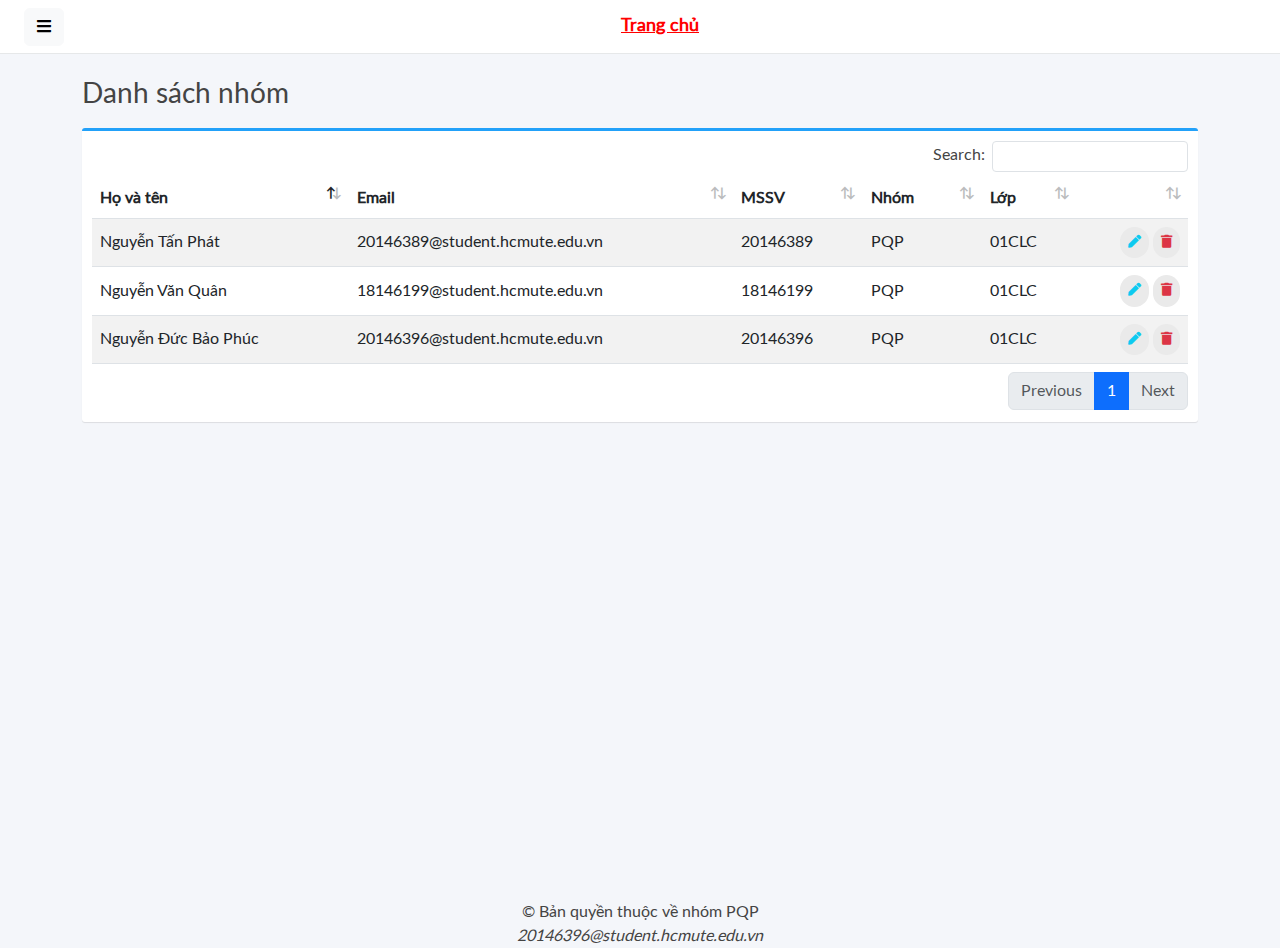
<file: users.html>
<!doctype html>
<html lang="en">

<head>
    <meta charset="utf-8">
    <meta name="viewport" content="width=device-width, initial-scale=1, shrink-to-fit=no">
    <meta http-equiv="X-UA-Compatible" content="IE=edge">
    <title>IOT PQP</title>
    <link href="assets/vendor/fontawesome/css/fontawesome.min.css" rel="stylesheet">
    <link href="assets/vendor/fontawesome/css/solid.min.css" rel="stylesheet">
    <link href="assets/vendor/fontawesome/css/brands.min.css" rel="stylesheet">
    <link href="assets/vendor/bootstrap/css/bootstrap.min.css" rel="stylesheet">
    <link href="assets/vendor/datatables/datatables.min.css" rel="stylesheet">
    <link href="assets/css/master.css" rel="stylesheet">
</head>

<body>
    <div class="wrapper">
        <!-- sidebar navigation component -->
        <nav id="sidebar" class="active">
            <div class="sidebar-header">
                <img src="assets/img/PQP_logo.png" alt="bootraper logo" class="app-logo">
            </div>
            <ul class="list-unstyled components text-secondary">
                <li>
                    <a href="index.html"><i class="fas fa-microchip"></i> Bảng điều khiển</a>
                </li>
                <li>
                    <a href="users.html"><i class="fas fa-user-friends"></i> Danh sách nhóm</a>
                </li>
            </ul>
        </nav>
        <!-- end of sidebar component -->
        <div id="body" class="active">
            <!-- navbar navigation component -->
            <nav class="navbar navbar-expand-lg navbar-white bg-white">
                <button type="button" id="sidebarCollapse" class="btn btn-light">
                    <i class="fas fa-bars"></i><span></span>
                </button>
                <div class="collapse navbar-collapse" id="navbarSupportedContent">
                    <ul style="margin: auto; color:#ff0000; font-size: large;" class="nav navbar-nav ms-auto"><b><u><a href="index.html">Trang chủ</a></u></b></ul>
                </div>
            </nav>
            <!-- end of navbar navigation -->
            <div class="content">
                <div class="container">
                    <div class="page-title">
                        <h3>Danh sách nhóm
                        </h3>
                    </div>
                    <div class="box box-primary">
                        <div class="box-body">
                            <table width="100%" class="table table-striped" id="dataTables-example">
                                <thead>
                                    <tr>
                                        <th>Họ và tên</th>
                                        <th>Email</th>
                                        <th>MSSV</th>
                                        <th>Nhóm</th>
                                        <th>Lớp</th>
                                        <th></th>
                                    </tr>
                                </thead>
                                <tbody>
                                    <tr>
                                        <td>Nguyễn Đức Bảo Phúc</td>
                                        <td>20146396@student.hcmute.edu.vn</td>
                                        <td>20146396</td>
                                        <td>PQP</td>
                                        <td>01CLC</td>
                                        <td class="text-end">
                                            <a href="" class="btn btn-outline-info btn-rounded"><i class="fas fa-pen"></i></a>
                                            <a href="" class="btn btn-outline-danger btn-rounded"><i class="fas fa-trash"></i></a>
                                        </td>
                                    </tr>
                                    <tr>
                                        <td>Nguyễn Tấn Phát</td>
                                        <td>20146389@student.hcmute.edu.vn</td>
                                        <td>20146389</td>
                                        <td>PQP</td>
                                        <td>01CLC</td>
                                        <td class="text-end">
                                            <a href="" class="btn btn-outline-info btn-rounded"><i class="fas fa-pen"></i></a>
                                            <a href="" class="btn btn-outline-danger btn-rounded"><i class="fas fa-trash"></i></a>
                                        </td>
                                    </tr>
                                    <tr>
                                        <td>Nguyễn Văn Quân</td>
                                        <td>18146199@student.hcmute.edu.vn</td>
                                        <td>18146199</td>
                                        <td>PQP</td>
                                        <td>01CLC</td>
                                        <td class="text-end">
                                            <a href="" class="btn btn-outline-info btn-rounded"><i class="fas fa-pen"></i></a>
                                            <a href="" class="btn btn-outline-danger btn-rounded"><i class="fas fa-trash"></i></a>
                                        </td>
                                    </tr>
                                </tbody>
                            </table>
                        </div>
                    </div>
                </div>
            </div>
            <div style="margin-top: 450px;">
                <footer>
                    <p style="margin: auto; text-align: center;">© Bản quyền thuộc về nhóm PQP</p>
                    <p style="margin: auto; text-align: center;"><i>20146396@student.hcmute.edu.vn</i></p>
                </footer>
            </div>
        </div>
    </div>
    <script src="assets/vendor/jquery/jquery.min.js"></script>
    <script src="assets/vendor/bootstrap/js/bootstrap.bundle.min.js"></script>
    <script src="assets/vendor/datatables/datatables.min.js"></script>
    <script src="assets/js/initiate-datatables.js"></script>
    <script src="assets/js/script.js"></script>
</body>

</html>
</file>
<file: assets/vendor/fontawesome/css/solid.min.css>
/*!
 * Font Awesome Free 5.15.3 by @fontawesome - https://fontawesome.com
 * License - https://fontawesome.com/license/free (Icons: CC BY 4.0, Fonts: SIL OFL 1.1, Code: MIT License)
 */
@font-face{font-family:"Font Awesome 5 Free";font-style:normal;font-weight:900;font-display:block;src:url(../webfonts/fa-solid-900.eot);src:url(../webfonts/fa-solid-900.eot?#iefix) format("embedded-opentype"),url(../webfonts/fa-solid-900.woff2) format("woff2"),url(../webfonts/fa-solid-900.woff) format("woff"),url(../webfonts/fa-solid-900.ttf) format("truetype"),url(../webfonts/fa-solid-900.svg#fontawesome) format("svg")}.fa,.fas{font-family:"Font Awesome 5 Free";font-weight:900}
</file>
<file: assets/vendor/fontawesome/css/brands.min.css>
/*!
 * Font Awesome Free 5.15.3 by @fontawesome - https://fontawesome.com
 * License - https://fontawesome.com/license/free (Icons: CC BY 4.0, Fonts: SIL OFL 1.1, Code: MIT License)
 */
@font-face{font-family:"Font Awesome 5 Brands";font-style:normal;font-weight:400;font-display:block;src:url(../webfonts/fa-brands-400.eot);src:url(../webfonts/fa-brands-400.eot?#iefix) format("embedded-opentype"),url(../webfonts/fa-brands-400.woff2) format("woff2"),url(../webfonts/fa-brands-400.woff) format("woff"),url(../webfonts/fa-brands-400.ttf) format("truetype"),url(../webfonts/fa-brands-400.svg#fontawesome) format("svg")}.fab{font-family:"Font Awesome 5 Brands";font-weight:400}
</file>
<file: assets/css/master.css>
/*------------------------------------------------------------------
* Bootstrap Simple Admin Template
* Version: 3.0
* Author: Alexis Luna
* Website: https://github.com/alexis-luna/bootstrap-simple-admin-template
-------------------------------------------------------------------*/

@import "../components/navbar/navbar-dropdowns.css";
@import "../components/sidebar/sidebar-default.css";

/*------------------------------------------------------------------
# [Color codes]

# teal: #00b5ad
# olive: #b5cc18
# violet: #6435c9
# orange: #f2711c
# darkgray: darkgray
# blue: #2185d0
# grey: #767676
# */

/*------------------------------------------------------------------
[Typography]

Body:           1em / "Lato", "Helvetica Neue", Arial, Helvetica, sans-serif;
Headers:        2em / "Lato", "Helvetica Neue", Arial, Helvetica, sans-serif;
parapgraph:     1em / "Lato", "Helvetica Neue", Arial, Helvetica, sans-serif;

Notes:  decreasing heading by 0.4em with every subsequent heading level
-------------------------------------------------------------------*/

/*------------------------------------------------------------------
[Table of contents]

1. Body / #body
2. Header / #header
3. Navigation / #navbar
4. Content / #content
5. Sidebar / #sidebar
6. Boxes / .box
7. Dashboard cards / .card
8. Miscellaneous
9. Adjustments to dafault behaviors
10. Colors / .teal, .olive, .violet, .orange, .darkgray, .blue, .grey
11. Responsive properties
-------------------------------------------------------------------*/

/*------------------------------------------------------------------
[1. Body / #body]
*/
@font-face {
    font-family: "Lato";
    font-style: normal;
    font-weight: 400;
    font-display: auto;
    src: url("../font/Lato-Regular.eot");
    src: url("../font/Lato-Regular.eot?#iefix") format("embedded-opentype"), url("../font/Lato-Regular.woff") format("woff"), url("../font/Lato-Regular.ttf") format("truetype");
}

body,
h1,
.h1,
h2,
.h2,
h3,
.h3,
h4,
.h4,
h5,
.h5,
h6,
.h6,
p,
a,
td {
    -moz-osx-font-smoothing: grayscale;
    -webkit-font-smoothing: antialiased;
}

body {
    width: 100%;
    height: 100%;
    background: #f4f6fa;
    font-family: "Lato", "Helvetica Neue", Arial, Helvetica, sans-serif;
    font-size: 1rem;
    color: #444;
}

.wrapper {
    display: flex;
    width: 100%;
    align-items: stretch;
    overflow-x: hidden
}

#body {
    width: 100%;
    padding: 0;
    min-height: 100vh;
    transition: all 0.3s;
}

/*------------------------------------------------------------------
[2. Header / #header]
*/
#body>.navbar {
    padding: 0 1.5rem;
    min-height: 54px;
    box-shadow: none;
    border-bottom: 1px solid rgba(101, 109, 119, .16);
}

/*------------------------------------------------------------------
[3. Navigation / #navbar] - see /components/navbar/navbar-dropdown.css
*/
.default-light-menu {
    border: none !important;
    box-shadow: 0 0 0 1px rgba(255, 255, 255, 0.5) inset !important;
    color: #fff;
}

.default-light-menu:hover {
    background: #2196F3 !important;
    color: #fff;
}

/*------------------------------------------------------------------
[4. Content / #content]
*/
#body>.content {
    position: relative;
    padding: .5rem;
}

#body .content .page-title h3 {
    margin: 1rem 0;
}

.page-header {
    margin-top: 1.25rem;
}

.page-pretitle {
    font-size: .8rem;
    text-transform: uppercase;
    line-height: 1.6;
    color: #656d77;
}

.page-title {
    margin: 0;
    font-size: 1.5rem;
    line-height: 1.5555556;
}

.detail-subtitle {
    font-size: .8rem;
    text-transform: uppercase;
    line-height: 1.6;
}

/*------------------------------------------------------------------
[5. Sidebar / #sidebar] - see /components/sidebar/sidebar-default.css
*/

/*------------------------------------------------------------------
[6. Boxes / .box] 
*/
.box {
    position: relative;
    border-radius: 3px;
    background: #ffffff;
    border-top: 3px solid #d2d6de;
    margin-bottom: 20px;
    width: 100%;
    box-shadow: 0 1px 1px rgba(0, 0, 0, 0.1);
}

.box-body {
    border-top-left-radius: 0;
    border-top-right-radius: 0;
    border-bottom-right-radius: 3px;
    border-bottom-left-radius: 3px;
    padding: 10px;
}

.box-footer {
    border-top-left-radius: 0;
    border-top-right-radius: 0;
    border-bottom-right-radius: 3px;
    border-bottom-left-radius: 3px;
    border-top: 1px solid #f4f4f4;
    padding: 10px 20px;
    background-color: #FAFAFA;
    text-align: right;
}

.box-primary {
    border-top-color: #22a1f9;
}

/*------------------------------------------------------------------
[7. Dashboard Cards / .card] 
*/
.card {
    margin-bottom: 15px;
    box-shadow: rgba(35, 46, 60, .04) 0 2px 4px 0;
}

.card .content {
    padding: 15px 15px 10px 15px;
}

.card .content .icon-big {
    font-size: 3em;
    min-height: 64px;
    line-height: 64px;
}

.card .content .number {
    font-size: 1.5em;
    text-align: right;
    font-weight: bolder;
}

.card .content .footer {
    background-attachment: fixed;
    position: relative;
    padding: 0;
    line-height: 30px;
}

.card .content .stats {
    display: inline-block;
    color: #a9a9a9;
}

/*------------------------------------------------------------------
[8. Miscellaneous ] 
*/
.line {
    border-bottom: 1px solid #E0E0E0;
}

.nav-pills {
    padding: 15px;
    background-color: #E0E0E0;
    -webkit-box-shadow: 0 3px 10px 0 rgba(0, 0, 0, 0.05);
    box-shadow: 0 3px 10px 0 rgba(0, 0, 0, 0.05);
}

.btn-rounded {
    border-radius: 10em;
    padding: 6px 8px;
    font-size: small;
    text-transform: none;
    text-shadow: none !important;
    background: #eaeaea;
    border-color: transparent;
    border: none;
}

.btn-rounded:hover {
    border-color: transparent;
    border: none;
}

#myTab {
    margin-bottom: 15px;
}

.no-margin {
    margin: 0;
}

.dfd {
    width: 100%;
}

.bg-lighter-grey {
    background: #FAFAFA;
}

/*------------------------------------------------------------------
[9. Adjustments to default behaviors] 
*/
a,
a:hover,
a:focus {
    color: inherit;
    text-decoration: none;
    transition: all 0.3s;
}

.btn.focus,
.btn:focus {
    box-shadow: none;
}

.btn.btn-square {
    border-radius: 0;
}

.table td,
.table th {
    vertical-align: middle;
}

table.dataTable thead .sorting:before,
table.dataTable thead .sorting:after,
table.dataTable thead .sorting_asc:before,
table.dataTable thead .sorting_asc:after,
table.dataTable thead .sorting_desc:before,
table.dataTable thead .sorting_desc:after,
table.dataTable thead .sorting_asc_disabled:before,
table.dataTable thead .sorting_asc_disabled:after,
table.dataTable thead .sorting_desc_disabled:before,
table.dataTable thead .sorting_desc_disabled:after {
    font-size: .8rem;
    bottom: .9rem;
}

.dataTables_info {
    visibility: hidden;
}

table.dataTable>tbody>tr.child ul.dtr-details {
    display: block;
}

.nav-tabs {
    border-bottom: 2px solid #dee2e6;
}

.nav-tabs .nav-item {
    margin-bottom: -2px;
}

.nav-tabs .nav-link {
    border: none;
    -webkit-transition: color .1s ease;
    transition: color .1s ease;
    color: inherit;
}

.nav-tabs .nav-item.show .nav-link,
.nav-tabs .nav-link.active {
    color: #007bff;
    background-color: #fff;
    border-bottom: 2px solid #22a1f9;

}

.tab-content {
    padding: 15px;
}

.svg-inline--fa {
    min-width: 15px;
}

.display-absolute {
    position: absolute;
}

.large-icon {
    font-size: 3em;
}

.license span {
    margin-bottom: 1em;
}

/*------------------------------------------------------------------
[10. Colors / .teal, .olive, .violet, .orange, .darkgray, .blue, .grey] 
*/
.teal {
    color: #00b5ad !important;
}

.olive {
    color: #b5cc18 !important;
}

.violet {
    color: #6435c9 !important;
}

.orange {
    color: #f2711c !important;
}

.darkgray {
    color: darkgray !important;
}

.blue {
    color: #2185d0 !important;
}

.grey {
    color: #767676 !important;
}

/*------------------------------------------------------------------
[11. Responsive properties] 
*/
@media (max-width: 768px) {
    .display-absolute {
        position: relative;
    }
}

@media (max-width: 680px) {
    #body.active .navbar-collapse {
        display: -ms-flexbox !important;
        display: flex !important;
        -ms-flex-preferred-size: auto;
        flex-basis: auto;
    }

    .nav-dropdown .nav-link-menu {
        position: fixed !important;
        top: 52px !important;
        width: 100% !important;
        margin-top: 0;
    }

    .nav-dropdown .nav-link {
        padding: 10px;
    }

    .nav-dropdown .nav-link-menu::before {
        right: 50%;
    }

    #body .navbar-collapse {
        display: none !important;
    }

    #body .nav-dropdown .nav-item span {
        display: none !important;
    }

    .btn-header {
        display: none;
    }
}

@media (min-width: 200px) {
    .navbar-expand-lg .navbar-collapse {
        display: -ms-flexbox !important;
        display: flex !important;
        -ms-flex-preferred-size: auto;
        flex-basis: auto;
    }

    .navbar-expand-lg .navbar-nav {
        -ms-flex-direction: row;
        flex-direction: row;
    }
}
</file>
